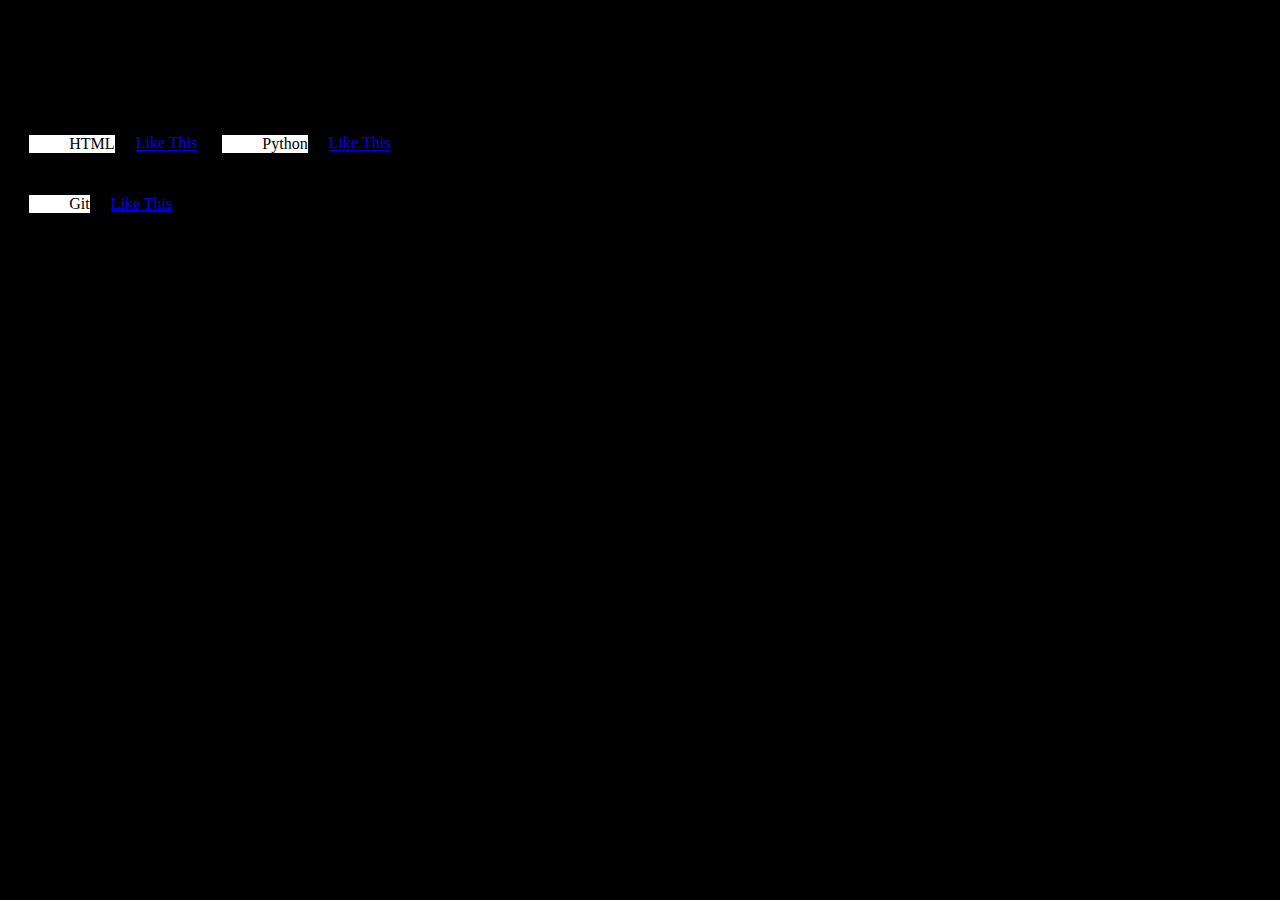
<file: index.html>
<html>

<head>
    <link rel='stylesheet' href='static/styles.css'>
</head>

<body>

    <h1>Blog Heading</h1>

    <h2>Subheading</h2>

    <div class="post">
        <ul>HTML</ul><a href="?post=html">Like This</a>
        <ul>Python</ul><a href="?post=python">Like This</a>
        <ul>Git</ul><a href="?post=git">Like This</a>
    </div>

</body>
</html>
</file>
<file: static/styles.css>
body {
    display: inline-block;
    background: black;
}

ul {
    background: white;
    margin: 5%;
    display: inline-block;
}

ul.octodex li.octocat > a > img {
    width: 85%;
    height: 70%;
    float: bottom;
    margin: 10%;
    border: 1px solid lightgray;
}

.octocat {
    display: inline-block;
    height: auto;
    width: 30%;
    overflow: hidden;
    margin: 0 9px 0;
    font-size: 12px;
}

.image-number {
    text-align: left;
}

ul.octodex li.octocat div.image-footer {
    text-align: right;
}

ul.octodex li.octocat div.image-footer div.image-caption > a {
    font-weight: bolder;
    color: black;
    display: inline-block;
}

ul.octodex li.octocat div.image-footer div.image-caption ul.authors > a {
    display: inline-block;
}

ul.octodex li.octocat div.image-footer div.image-caption ul.authors > li > a > img {
    width: 12%;
    height: 12%;
}

ul.octodex li.octocat div.image-footer span.image-number {
    text-align: left;
    font-size: 12px;
    color: lightgray;
    margin: 10%;
}
</file>
